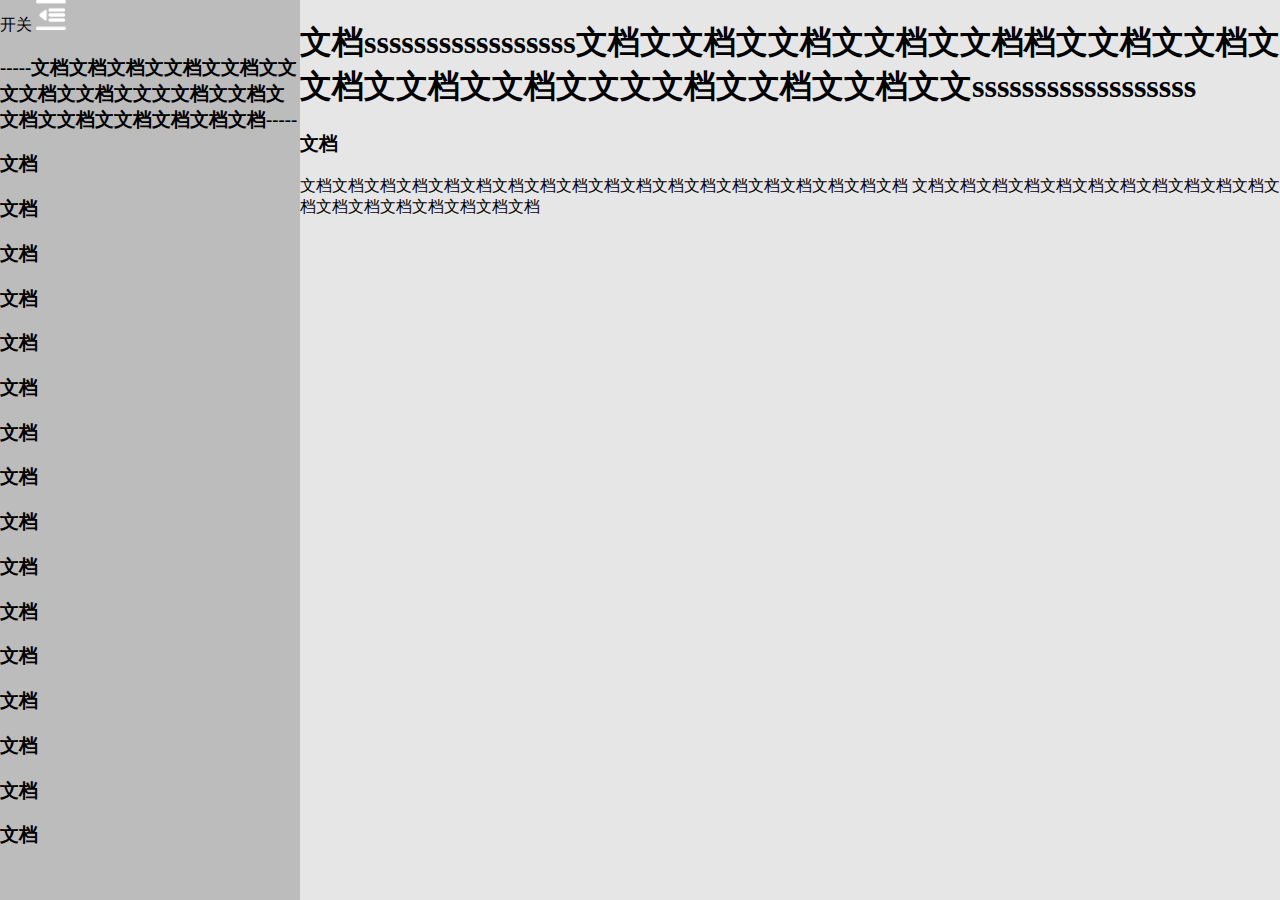
<file: 4+设计文档副本/index.html>
<!doctype html>
<html lang="en">
	<head>
		<meta charset="UTF-8">
		
		<meta name="viewport" content="width=device-width, initial-scale=1, maximum-scale=1">


		
		<title> JS 左侧滑动拉代码</title>
		<link rel="stylesheet" href="css/rewmg.css"> <!--初始化文件-->
		<link rel="stylesheet" href="css/rexx.css"> <!--主样式-->
		
		


		
	</head>
<body>


<!-- 主的应布 粉色的区块 -->
<div id="menu">
	
	<!-- 左侧 滑动 黄色的区块 -->
    <div id="open">
		
		<!-- 开关滑动 -->
		<div class="navH">
			开关
            <span><img class="obscure" src="images/kaiguang.png" alt=""></span>
        </div>
		
		<!-- 菜单 -->
		<div class="navBox">
			<h3>-----文档文档文档文文档文文档文文文文档文文档文文文文档文文档文文档文文档文文档文档文档文档-----</h3>
			<h3>文档</h3>
			<h3>文档</h3>
			<h3>文档</h3>
			<h3>文档</h3>
			<h3>文档</h3>
			<h3>文档</h3>
			<h3>文档</h3>
			<h3>文档</h3>
			<h3>文档</h3>
			<h3>文档</h3>
			<h3>文档</h3>
			<h3>文档</h3>
			<h3>文档</h3>
			<h3>文档</h3>
			<h3>文档</h3>
			<h3>文档</h3>
		</div>
		
    </div>
	
	
	<!-- 右侧自动适应布局 紫色的区块 -->
	
	<div class="ewx">
			
			<div class="eloose">
				
				<h1>文档sssssssssssssssss文档文文档文文档文文档文文档档文文档文文档文文档文文档文文档文文文文档文文档文文档文文ssssssssssssssssss</h1>
				<h3>文档</h3>
				文档文档文档文档文档文档文档文档文档文档文档文档文档文档文档文档文档文档文档
			
				文档文档文档文档文档文档文档文档文档文档文档文档文档文档文档文档文档文档文档
			</div>
	</div>

	
</div>





<script src="js/menu.js"></script> <!--控制js-->
</div>
</body>
</html>
</file>
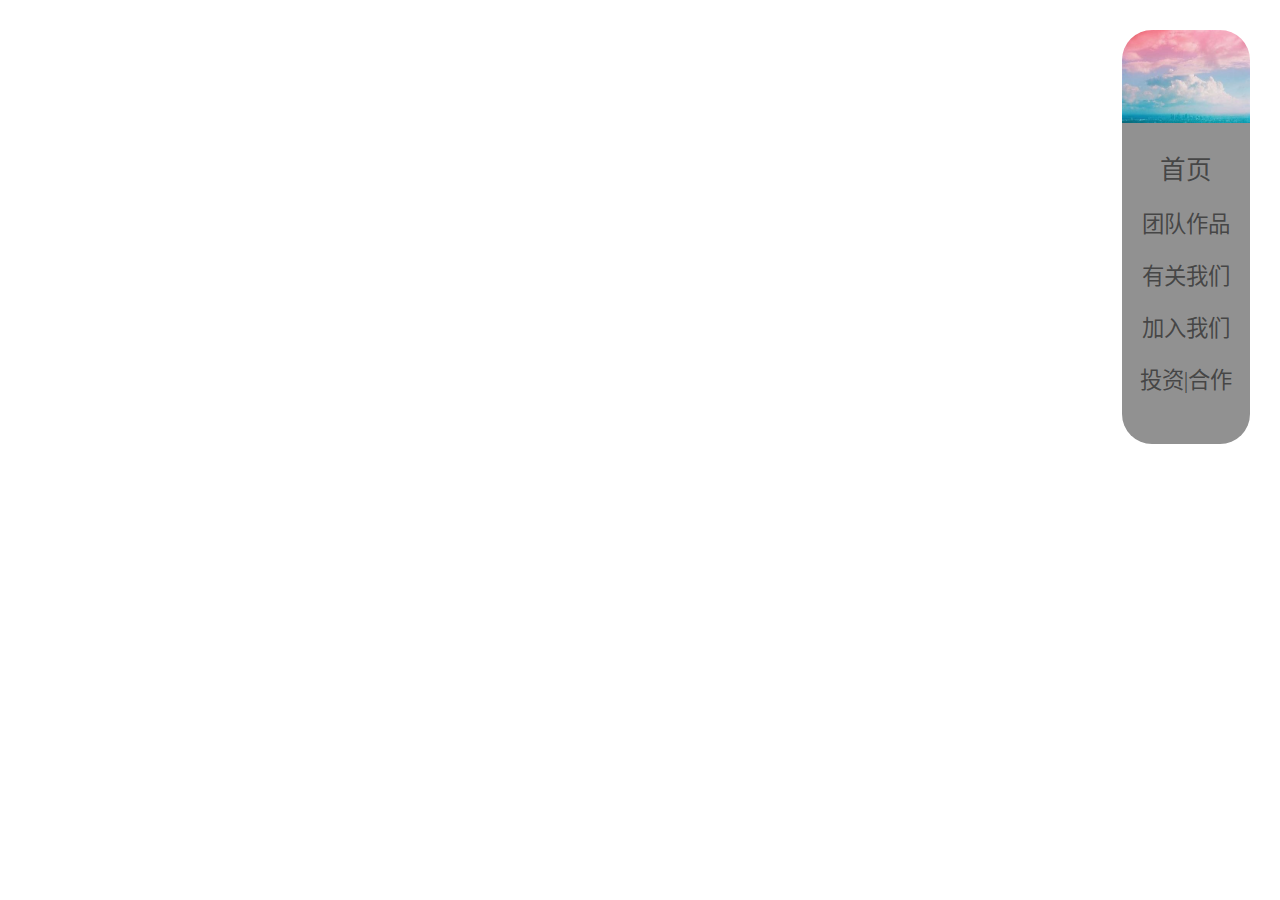
<file: SinglePage Plan/index.html>
<!DOCTYPE html>
<html lang="zh-cn">

<head>
    <title>SkyFoundation</title>
    <meta charset="UTF-8">
    <meta name="viewport" content="width=device-width, initial-scale=1,maximum-scale=1 user-scalable=no">
    <meta name="keywords" content="SkyFoundation, 淘金热, 游戏开发团队">
    <meta name="description" content="...">

    <link rel="shortcut icon" href="src/images/icon/SkyFoundation_icon.ico" type="image/x-icon">
    <link rel="stylesheet" href="css/init.css">
    <link rel="stylesheet" href="css/navigation.css">
</head>

<body>

    <!----------导航栏------------>
    <div class="navigation">

        <!-------顶部图标------->
        <div class="poster">
            <img src="src/images/Sky.jpg" alt="Sky.jpg">
        </div>

        <!-----------导航区----------->
        <ul class="navbar">
            <li><a href="#" class="nav-items nav-home">首页</a></li>
            <li><a href="#" class="nav-items">团队作品</a></li>
            <li><a href="#" class="nav-items">有关我们</a></li>
            <li><a href="#" class="nav-items">加入我们</a></li>
            <li><a href="#" class="nav-items">投资|合作</a></li>
        </ul>

    </div>


    <!------------内容------------>
    



    <!------------页脚------------>
</body>

</html>
</file>
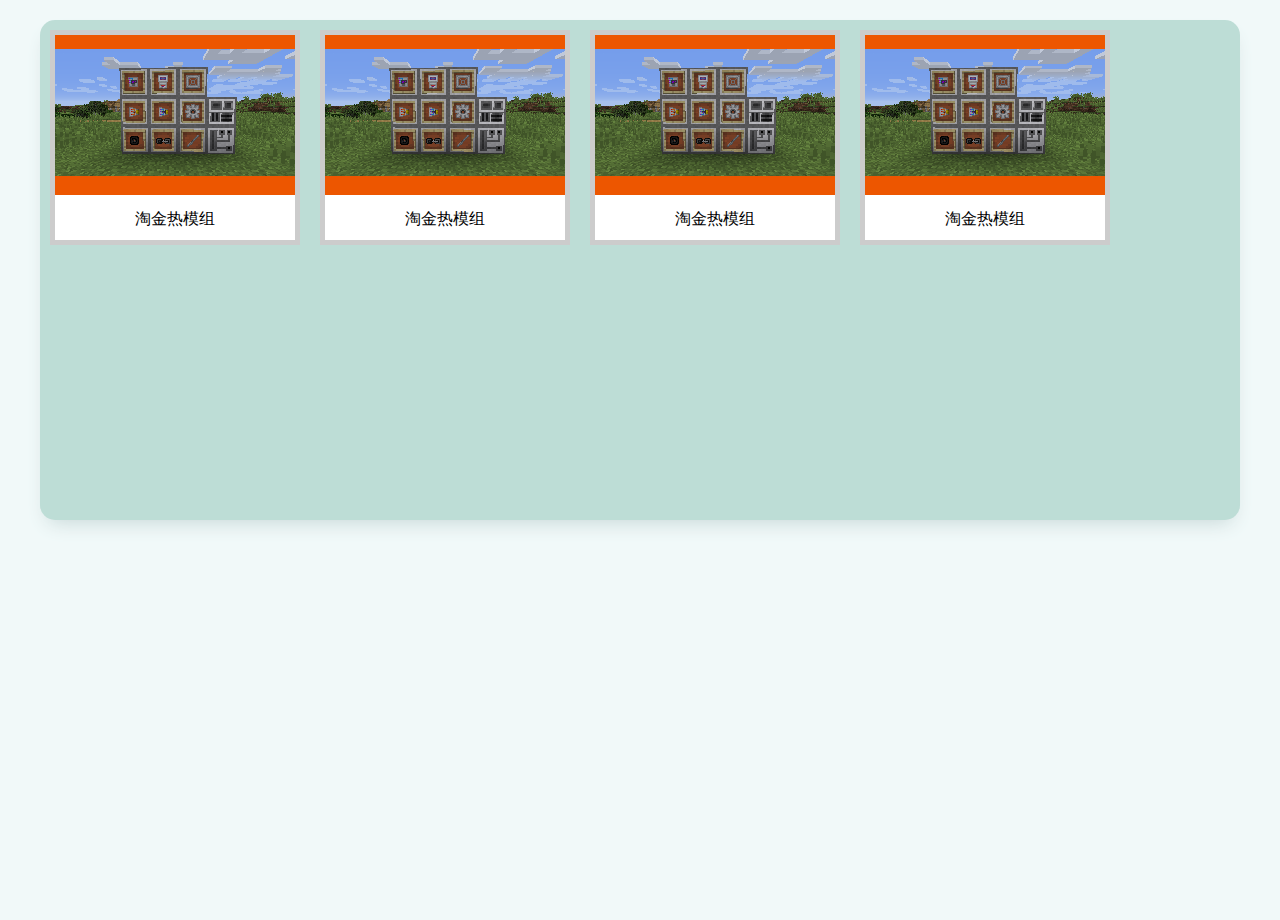
<file: 豆焰/ex/html/index.html>
<!DOCTYPE html>
<html>
<head>
	<meta charset="utf-8"> 
	<title>图片√</title> 
	<link rel="stylesheet" type="text/css" href="../css/resmxl.css">
</head>
<body>

	<div id="wxsssss">
		<div class="row">
			<div class="button-cover">
					
				<div class="responsive">
					<div class="img">
						<img src="../images/qwesdg.png" width="240" height="160">
						<div class="desc">淘金热模组</div>
					</div>
				</div>
				
				<div class="responsive">
					<div class="img">
						<img src="../images/qwesdg.png" width="240" height="160">
						<div class="desc">淘金热模组</div>
					</div>
				</div>
				
				<div class="responsive">
					<div class="img">
						<img src="../images/qwesdg.png" width="240" height="160">
						<div class="desc">淘金热模组</div>
					</div>
				</div>


				<div class="responsive">
					<div class="img">
						<img src="../images/qwesdg.png" width="240" height="160">
						<div class="desc">淘金热模组</div>
					</div>
				</div>				

				
			</div>
		</div>
	</div>









	


</body>
</html>
</file>
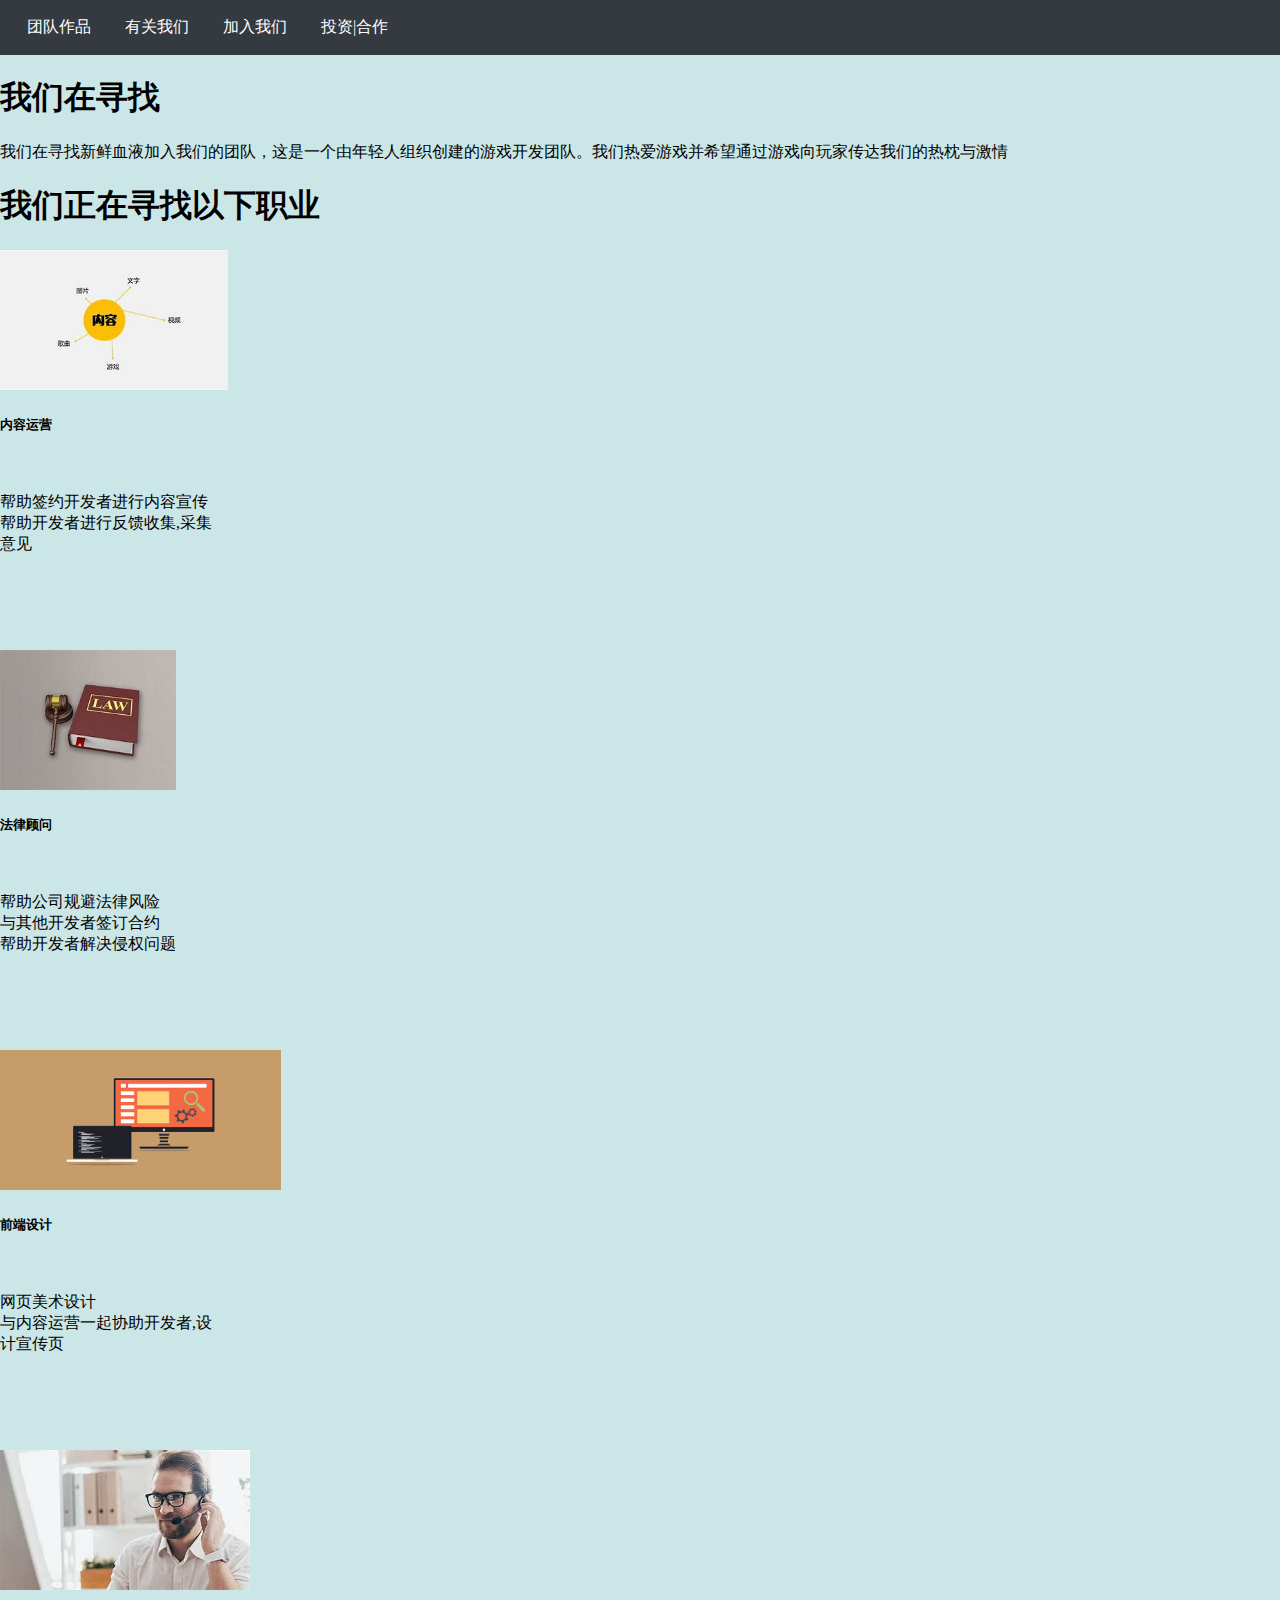
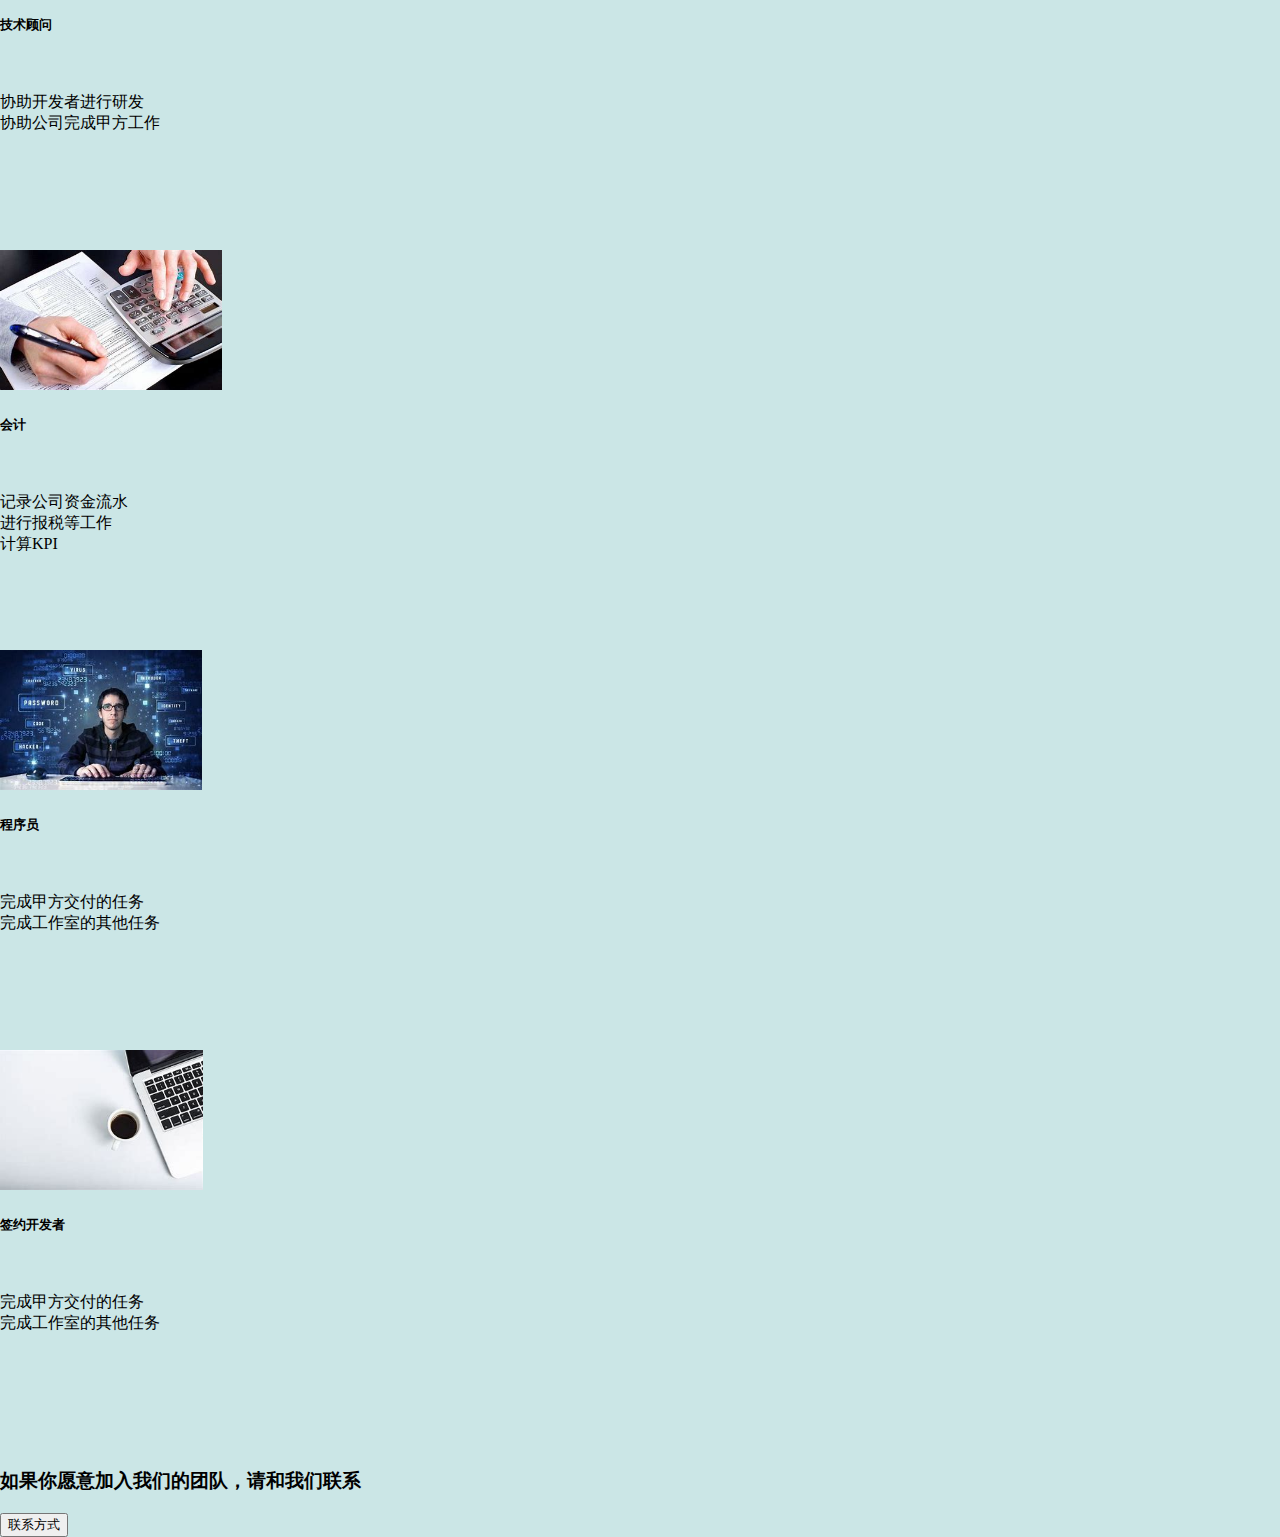
<file: html/join.html>
<!DOCTYPE html>
<html>

<head>
  <meta charset="UTF-8">
  <title>SkyFoundation|Join us</title>
  <link rel="icon" type="image/x-icon" href="../src/images/SkyFoundation_icon.ico">
  <meta name="viewport" content="width=device-width, initial-scale=1, maximum-scale=1">
  <link rel="stylesheet" type="text/css" href="../css/init.css">
  <link rel="stylesheet" type="text/css" href="../css/join.css">
  <link rel="stylesheet" href="https://cdn.staticfile.org/twitter-bootstrap/4.3.1/css/bootstrap.min.css">
  <script src="https://cdn.staticfile.org/jquery/3.2.1/jquery.min.js"></script>
  <script src="https://cdn.staticfile.org/popper.js/1.15.0/umd/popper.min.js"></script>
  <script src="https://cdn.staticfile.org/twitter-bootstrap/4.3.1/js/bootstrap.min.js"></script>
</head>

<body>
  <!------导航栏 ------>
  <div class="menu_ui">
    <a href="project.html" class="tablink">团队作品</a>
    <a href="team.html" class="tablink">有关我们</a>
    <a href="join.html" class="tablink">加入我们</a>
    <a href="cooperation.html" class="tablink">投资|合作</a>
  </div>
  <div class="py-5 text-center">
    <div class="container">
      <div class="row">
        <div class="col-md-12">
          <h1 class="mb-3">我们在寻找</h1>
          <p>我们在寻找新鲜血液加入我们的团队，这是一个由年轻人组织创建的游戏开发团队。我们热爱游戏并希望通过游戏向玩家传达我们的热枕与激情</p>
          <!--  <span style="color: magenta;">加入工作室后<p>技术支持,美术支持,运营支持</p></spa-->
        </div>
      </div>
    </div>
  </div>

  <div class="container contact-card" id="contact-card">
    <div class="row">
      <div class="col-md-12">
        <div class="card text-center">
          <div class="card-header">
            我们的联系方式
            <div class="back-btn" onclick="MessageOff()">
              X
            </div>
            <p style="font-size: .4rem;color: gray;">需要设备设置邮箱打开方式才可直接访问，否则请复制地址信息通过本地邮箱访问</p>
          </div>
          <div class="card-body">
            <div class="contact-description bg-white">
              <h5 class="card-title">青蛙[室长]</h5>
              <div class="contact-address">
                <p class="card-text"><i class="fa fa-envelope-o" aria-hidden="true"></i> WisdomJack143@outlook.com</p>
                <a href="mailto:WisdomJack143@outlook.com?subject=欢迎你的来信&body=写下你的建议" class="btn btn-primary">访问</a>
              </div>
              <div class="contact-address">
                <p class="card-text"><i class="fa fa-qq" aria-hidden="true"></i> 2846085135</p>
                <a href="tencent://message/?uin=2846085135&Site=&Menu=yes" class="btn btn-primary">访问</a>
              </div>
            </div>
            <div class="contact-description bg-white">
              <h5 class="card-title">蓝墨[助理]</h5>
              <div class="contact-address">
                <p class="card-text"><i class="fa fa-envelope-o" aria-hidden="true"></i>lantiany2247089191@163.com</p>
                <a href="mailto:lantiany2247089191@163.com/" class="btn btn-primary">访问</a>
              </div>
              <div class="contact-address">
                <p class="card-text"><i class="fa fa-qq" aria-hidden="true"></i>2247089191</p>
                <a href="tencent://message/?uin=2247089191&Site=&Menu=yes" class="btn btn-primary">访问</a>
              </div>
            </div>
          </div>

        </div>
      </div>
    </div>
  </div>



  <div class="py-5"
    style="background-image: url(https://static.pingendo.com/cover-bubble-dark.svg); background-position: right bottom;  background-size: cover; background-repeat: repeat; background-attachment: fixed;">
    <div class="container">
      <div class="row">
        <div class="mx-auto col-md-8 text-center">
          <h1>我们正在寻找以下职业</h1>
        </div>
      </div>
      <div class="row">
        <div class="col-lg-3 col-6 p-3">
          <div class="card"> <img class="card-img-top" src="../src/images/Jobs/Content operation.jpg"
              alt="Content operation.jpg">
            <div class="card-body">
              <h5 class="card-title"> <b>内容运营</b> </h5>
              <p class="card-text">
              </p>
              <li>帮助签约开发者进行内容宣传</li>
              <li>帮助开发者进行反馈收集,采集意见</li>
              <p></p>
            </div>
          </div>
        </div>
        <div class="col-lg-3 col-6 p-3">
          <div class="card"> <img class="card-img-top" src="../src/images/Jobs/Counsel.jpg" alt="Counsel.jpg">
            <div class="card-body">
              <h5 class="card-title"> <b>法律顾问</b> </h5>
              <p class="card-text">
              </p>
              <li>帮助公司规避法律风险</li>
              <li>与其他开发者签订合约</li>
              <li>帮助开发者解决侵权问题</li>
              <p></p>
            </div>
          </div>
        </div>
        <div class="col-lg-3 col-6 p-3">
          <div class="card"> <img class="card-img-top" src="../src/images/Jobs/FrontEndDesign.jpg"
              alt="FrontEndDesign.jpg">
            <div class="card-body">
              <h5 class="card-title"> <b>前端设计</b> </h5>
              <p class="card-text">
              </p>
              <li>网页美术设计</li>
              <li>与内容运营一起协助开发者,设计宣传页</li>
              <p></p>
            </div>
          </div>
        </div>
        <div class="col-lg-3 col-6 p-3">
          <div class="card"> <img class="card-img-top" src="../src/images/Jobs/Technical advisor.jpg"
              alt="Technical advisor.jpg">
            <div class="card-body">
              <h5 class="card-title"> <b>技术顾问</b> </h5>
              <p class="card-text">
              </p>
              <li>协助开发者进行研发</li>
              <li>协助公司完成甲方工作</li>
              <p></p>
            </div>
          </div>
        </div>
      </div>
      <div class="row">
        <div class="col-lg-3 col-6 p-3">
          <div class="card"> <img class="card-img-top" src="../src/images/Jobs/Acountant.jpg" alt="Acountant.jpg">
            <div class="card-body">
              <h5 class="card-title"> <b>会计</b> </h5>
              <p class="card-text">
              </p>
              <li>记录公司资金流水</li>
              <li>进行报税等工作</li>
              <li>计算KPI</li>
              <p></p>
            </div>
          </div>
        </div>
        <div class="col-lg-3 col-6 p-3">
          <div class="card"> <img class="card-img-top" src="../src/images/Jobs/Programmer.jpg" alt="Programmer.jpg">
            <div class="card-body">
              <h5 class="card-title"> <b>程序员</b> </h5>
              <p class="card-text">
              </p>
              <li>完成甲方交付的任务</li>
              <li>完成工作室的其他任务</li>
              <p></p>
            </div>
          </div>
        </div>
        <div class="col-lg-3 col-6 p-3">
          <div class="card"> <img class="card-img-top" src="../src/images/Jobs/Contract Developer.jpg"
              alt="Contract Developer.jpg">
            <div class="card-body">
              <h5 class="card-title"> <b>签约开发者</b> </h5>
              <p class="card-text">
              </p>
              <li>完成甲方交付的任务</li>
              <li>完成工作室的其他任务</li>
              <p></p>
            </div>
          </div>
        </div>
      </div>
    </div>
  </div>
  <div class="py-5 text-center">
    <div class="container">
      <div class="row">
        <div class="col-md-9 p-3">
          <h3 class="mb-0">如果你愿意加入我们的团队，请和我们联系</h3>
        </div>
        <div class="col-md-3 align-items-center d-flex justify-content-center p-3 contact">
          <button class="btn btn-primary btn-lg" onclick="MessageOn()">联系方式</button> </div>
      </div>
    </div>
  </div>
  <script src="https://code.jquery.com/jquery-3.3.1.slim.min.js"
    integrity="sha384-q8i/X+965DzO0rT7abK41JStQIAqVgRVzpbzo5smXKp4YfRvH+8abtTE1Pi6jizo"
    crossorigin="anonymous"></script>
  <script src="https://cdnjs.cloudflare.com/ajax/libs/popper.js/1.14.6/umd/popper.min.js"
    integrity="sha384-wHAiFfRlMFy6i5SRaxvfOCifBUQy1xHdJ/yoi7FRNXMRBu5WHdZYu1hA6ZOblgut"
    crossorigin="anonymous"></script>
  <script src="https://stackpath.bootstrapcdn.com/bootstrap/4.3.1/js/bootstrap.min.js"
    integrity="sha384-JjSmVgyd0p3pXB1rRibZUAYoIIy6OrQ6VrjIEaFf/nJGzIxFDsf4x0xIM+B07jRM"
    crossorigin="anonymous"></script>
  <script type="text/javascript">
    function MessageOn() {
      document.getElementById("contact-card").setAttribute("style", "opacity: 100%;transition:.6s;");
    }
    function MessageOff(){
      document.getElementById("contact-card").setAttribute("style", "opacity: 0%;transition:.2s;");
    }
  </script>
</body>

</html>
</file>
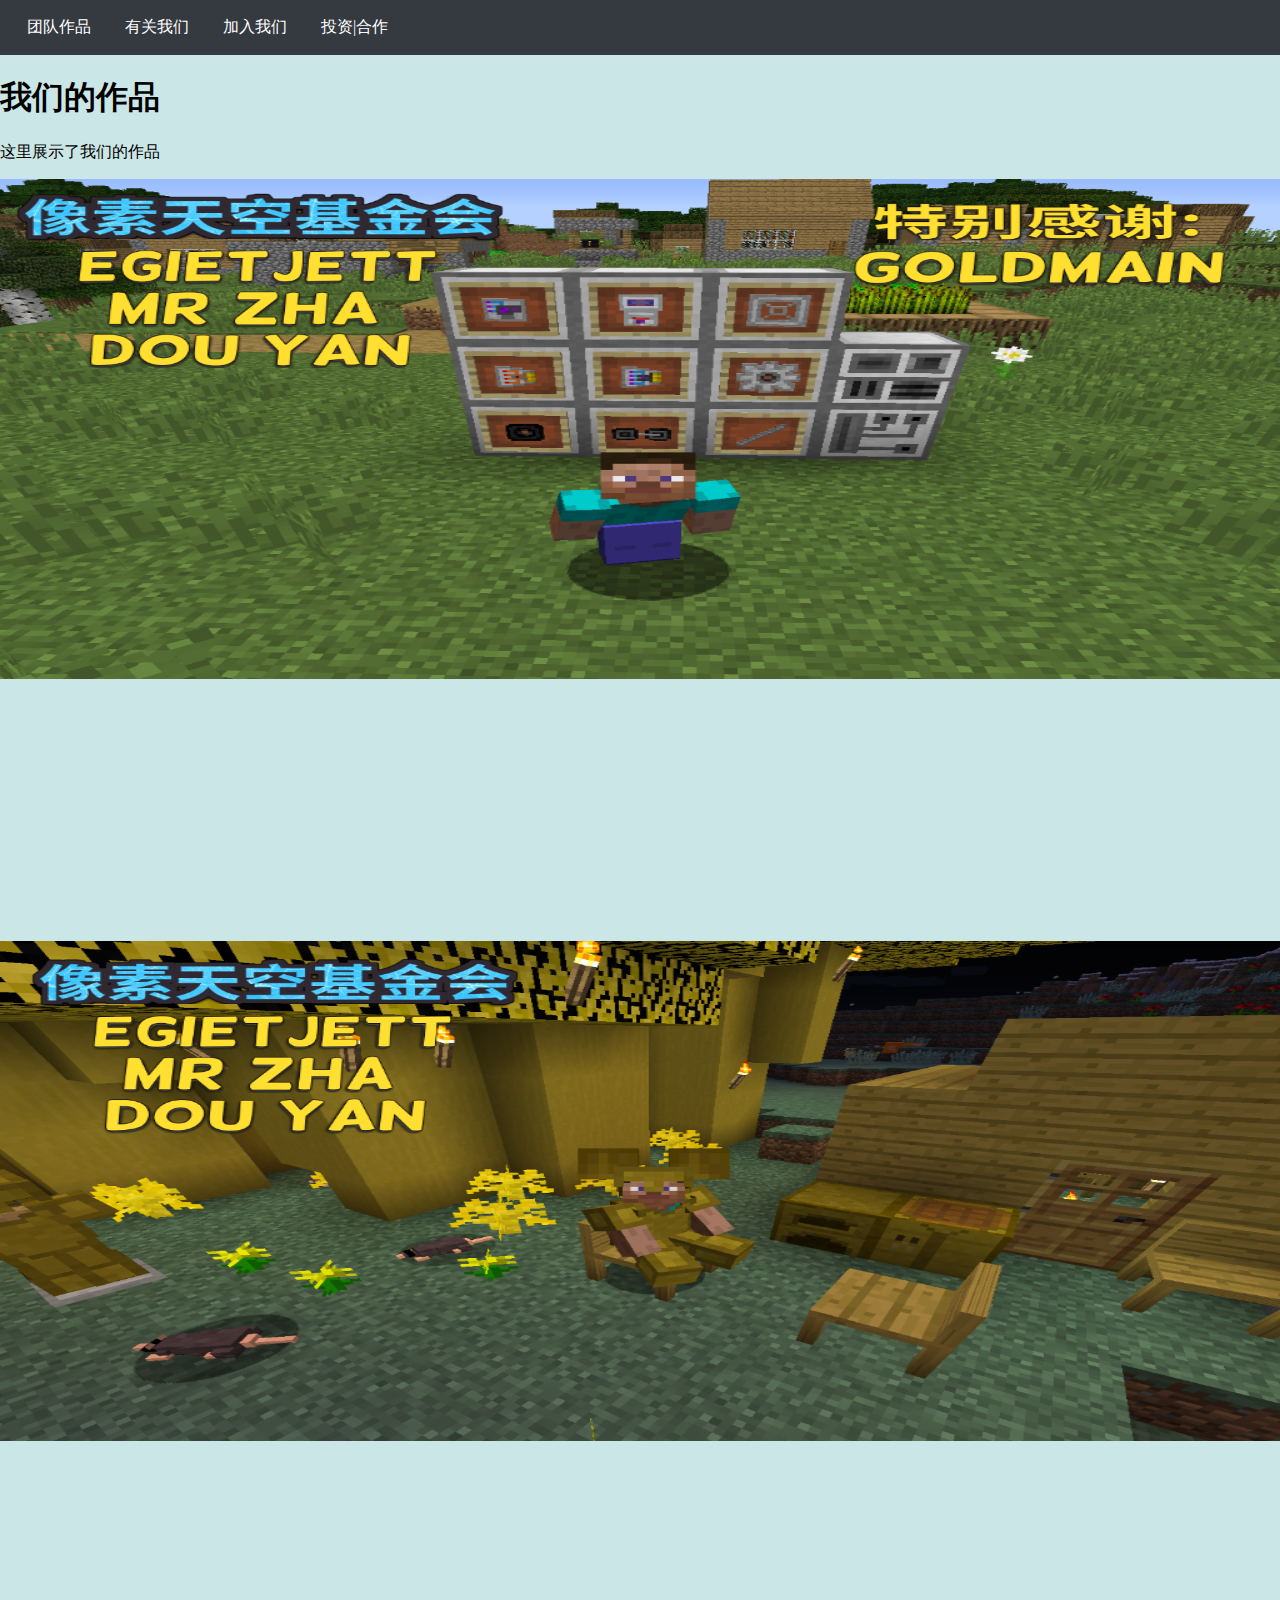
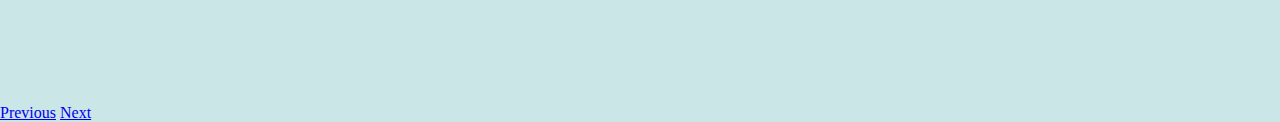
<file: html/project.html>
<!DOCTYPE html>
<html>

<head>
    <meta charset="UTF-8">
    <title>SkyFoundation|Team Work</title>
    <link rel="icon" type="image/x-icon" href="../src/images/SkyFoundation_icon.ico">
    <meta name="viewport" content="width=device-width, initial-scale=1, maximum-scale=1">
    <link rel="stylesheet" type="text/css" href="../css/init.css">
    <link rel="stylesheet" type="text/css" href="../css/team_work.css">
    <link rel="stylesheet" href="https://cdn.staticfile.org/twitter-bootstrap/4.3.1/css/bootstrap.min.css">
    <script src="https://cdn.staticfile.org/jquery/3.2.1/jquery.min.js"></script>
    <script src="https://cdn.staticfile.org/popper.js/1.15.0/umd/popper.min.js"></script>
    <script src="https://cdn.staticfile.org/twitter-bootstrap/4.3.1/js/bootstrap.min.js"></script>
</head>

<body>
    <div class="back_ui">
        <!------导航栏 ------>
        <div class="menu_ui">
            <a href="project.html" class="tablink">团队作品</a>
            <a href="team.html" class="tablink">有关我们</a>
            <a href="join.html" class="tablink">加入我们</a>
            <a href="cooperation.html" class="tablink">投资|合作</a>
        </div>
        <div class="py-5 text-center">
            <div class="container">
                <div class="row">
                    <div class="col-md-12">
                        <h1 class="mb-3">我们的作品</h1>
                        <p>这里展示了我们的作品</p>
                    </div>
                </div>
            </div>
        </div>
        <div class="py-5">
            <div class="container">
                <div class="row">
                    <div class="col-md-12">
                        <div class="carousel slide" data-ride="carousel" id="carousel">
                            <div class="carousel-inner">
                                <div class="carousel-item active"> <img class="d-block img-fluid w-100"
                                        src="..\src\images\GoldRush.png" width="1024" height="768">
                                    <div class="carousel-caption">
                                        <h5 class="m-0">淘金热</h5>
                                        <p>GoldRush</p>
                                    </div>
                                </div>
                                <div class="carousel-item"> <img class="d-block img-fluid w-100"
                                        src="..\src\images\CheeseCraft.png"  width="1024" height="768">
                                    <div class="carousel-caption">
                                        <h5 class="m-0">芝士世界</h5>
                                        <p>CheeseCraft</p>
                                    </div>
                                </div>
                            </div> <a class="carousel-control-prev" href="#carousel" role="button" data-slide="prev">
                                <span class="carousel-control-prev-icon"></span> <span class="sr-only">Previous</span>
                            </a> <a class="carousel-control-next" href="#carousel" role="button" data-slide="next">
                                <span class="carousel-control-next-icon"></span> <span class="sr-only">Next</span> </a>
                        </div>
                    </div>
                </div>
            </div>
        </div>
    </div>
</body>

</html>
</file>
<file: 4+设计文档副本/css/rewmg.css>
body
{
	margin: 0;
	padding: 0;
	
	height: 100%; /* 自动 */
	width: 100%;  /* 自动 */
}
html
{
	margin: 0;
	padding: 0;
	
	height: 100%; /* 自动 */
	width: 100%;  /* 自动 */
}
</file>
<file: 4+设计文档副本/css/rexx.css>
#menu /* 主的应布 粉色的区块 */
{
	background-color: #ffb3d2;
	/* 不要用"float: left;" */
	width: 100%;  /* 自动 */
	height: 100%; /* 自动 */
}

 #open /* 高的自动、宽是300px 左侧滑动 黄色的区块*/
{
	background-color: #bcbcbc;
	overflow-y: scroll;
	
	float: left;
	
	width: 300px;	/*300px*/
	height: 100%;  /* 自动 */
	

	
	
	/*position:fixed;     手机的求要用  */ 
	

/*    -webkit-animation:  5s infinite; /* Chrome, Safari, Opera 
    animation:  2s infinite;
	 */
	
	-webkit-transition:  0.4s ;
	-moz-transition:  0.4s ;
	-o-transition:  0.4s ;
	-ms-transition:  0.4s ;
}



/* #open:hover
{
	width:600px;
}

 */







.obscure
{
	width:30px;
}

.ewx /* 右侧自动适应布局 紫色的区块 */
{
	background-color: #e6e6e6;
	overflow-y: scroll;
	
	
	
	/* 不要用"float: left;" */
	/* 不要用"width: 100%;" */
	height: 100%;	/*自动*/
}
</file>
<file: SinglePage Plan/css/init.css>
html{
    min-width: 1290px;
}

body{
    height: 100%;
    background: rgb(255, 255, 255);
    margin: 0;
    padding: 0;
}
</file>
<file: SinglePage Plan/css/navigation.css>
.navigation{
    position: fixed;
    width: 10%;
    top: 30px;
    right: 30px;
    padding: 0;
    margin: 0;
    border-radius: 30px;

}

/* ---------Top Area > Poster--------- */
.poster img{
    width: 100%;
    border-top-left-radius: 30px;
    border-top-right-radius: 30px;
}

/* ---------Top Area > Navigation--------- */
.navbar{
    padding: 0;
    list-style-type: none;
    transform: translateY(-20px);
    padding-bottom: 10px;
}

.navbar{
    width: 100%;
    background: rgb(145, 145, 145);
    border-bottom-left-radius: 30px;
    border-bottom-right-radius: 30px;
    padding-bottom: 40px;
}

.navbar li{
    padding-top: 10px;
    padding-bottom: 10px;
    text-align: center;
}

.navbar li .nav-items{
    display: block;
    text-decoration: none;
    text-align: center;
    font-size: 1.4rem;
    color: rgba(66, 66, 66, 0.945);
}

.navbar li .nav-items.nav-home{
    padding-top: 16px;
    font-size: 1.6rem;
}

.navbar li .nav-items:hover{
    color: white;
}
</file>
<file: 豆焰/ex/css/resmxl.css>
body {
	margin: 0;
	padding: 0;

	height: 100%;/* 自动 */
	width: 100%;/* 自动 */
}

html {
	margin: 0;
	padding: 0;

	height: 100%;/* 自动 */
	width: 100%;/* 自动 */
}

/*--------------------------------------------------*/

body
{
	//font-family: Arial, Helvetica, sans-serif;
    background-color: #f1f9f9;
	
	
}

#wxsssss
{
    width: 1240px;
    margin: 1px auto;
}

.button-cover
{
    height: 500px;
    margin: 20px;
    background-color: #fff;
    box-shadow: 0 10px 20px -8px #c5d6d6;
	background-color: #bdddd6;
	border-radius: 15px;
}










/*--------------------------------------------------------*/
div.img
{
    border: 5px solid #ccc;
	background-color: #ffffff;
}

div.img:hover
{
	border: 5px solid #777;
}

div.desc
{
	padding: 10px;
	text-align: center;
}

.responsive
{
	padding: 10px;
    float: left;
}
</file>
<file: css/init.css>
body
{
	margin: 0;
	padding: 0;

	/* height: 100%;自动 */
	width: 100%;/* 自动 */
	background-color: #cbe6e6;
}

html
{
	margin: 0;
	padding: 0;

	height: 100%;/* 自动 */
	width: 100%;/* 自动 */
}

/* -----导航栏样式----- */
/*
.menu_ui
{
	width: 100%;
	background-color: #343a40;
	line-height: 44px;
}

a.nav-link
{
	text-align: center;
	padding: 5px 15px;
	text-decoration: none;
	color: #fff;
	border: 2px solid #fff0;

	border-radius: 10px;
}
a.nav-link:hover
{
	background-color: #586068;
	color: #00b0eb;
	font-size: 1.1rem;
}

*/

.menu_ui
{
	display: inline-flex;
	padding: 10px;
	width: 100%;
	background-color: #343a40;
}
.tablink
{
	padding: 5px 15px;
	text-decoration: none;
	color: #fff;
	border: 2px solid #fff0;
	border-radius: 10px;
	/* border-radius: 20px; */
}
.tablink:hover
{
	text-decoration: none;
	border: 2px solid #586068;
	background-color: #586068;
	color: #00b0eb;
}
</file>
<file: css/join.css>
.row .card{
    height: 400px;
    width: 220px;
    border: none;
}

.row .card img{
    height: 140px;
}

.container.contact-card{
    position: fixed;
    left: 40%;
    top: 10%;
    z-index: 100;
    opacity: 0%;
}

.container.contact-card .card-header,.back-btn{
    display: inline;
}

.container.contact-card .back-btn{
    display: block;
    width: 30px;
    float: right;
}

.container.contact-card .back-btn:hover{
    transform: scale(1.2, 1.1);
    color: rgb(137, 137, 137);
    cursor: default;
}

.card.text-center{
    width: 400px;
    height: auto;
    background-color: dimgray;
    border-bottom-left-radius: 30px;
    border-bottom-right-radius: 30px;
}

.card.text-center .card-header{
    background-color: rgb(56, 56, 56);
    font-size: 1.3rem;
    color: #fff;
}

.card.text-center .card-body{
    padding: 0;
}

.card.text-center .card-body>.contact-description{
    border-top: 1px solid snow;
}

.card.text-center .card-body .card-title,.card-text,a.btn{
    display: inline-block;
    line-height: 30px;
}

.card.text-center .card-body>.contact-description>.contact-address{
    display: flex;
}

.card.text-center .card-body>.contact-description>.card-title{
    padding-left: 20px;
    display: block;
    text-align: left;
}

.card.text-center .card-body>.contact-description .card-text{
    flex: 8;
    text-align: left;
    padding-left: 40px;
    text-decoration-line: underline;
}

.card.text-center .card-body>.contact-description a.btn{
    margin-right: 30px;
    height: 34px;
    width: 30px;
    flex: 1;
}
</file>
<file: css/team_work.css>
.work-gallery{
    display: flex;
    justify-content: space-evenly;
}

img.w-100{
    width: 100%;
    max-height: 500px;
}

h5.m-0{
    font-size: 3rem;
    font-weight: bold;
    color: rgb(187, 187, 187);
    text-shadow: 0 2px rgb(255, 217, 0);
}

h5.m-0+p{
    color: rgb(179, 179, 179);
}

.carousel-caption{
    display: block;
    transition: 1s;
    opacity: 0;
}

.carousel-item:hover>.carousel-caption{
    opacity: 100%;
}

.project-address{
    border-top: 1px solid #000;
    padding-top: 40px;
    background: gray;
}

.project-address .project-line{
    height: 120px;
    padding: 30px 0;
    border: 1px solid;
    border-bottom: 0;
}


.project-address .project-line div,a{
    display: inline-block;
    clear: both;
}

.project-address .project-line div{
    float: left;
    margin-left: 60px;
    font-size: 3rem;
    color: #fff;
}

.project-address .project-line a.btn{
    float: right;
    margin-right: 120px;
    transform: translateY(-60px);
}
</file>
